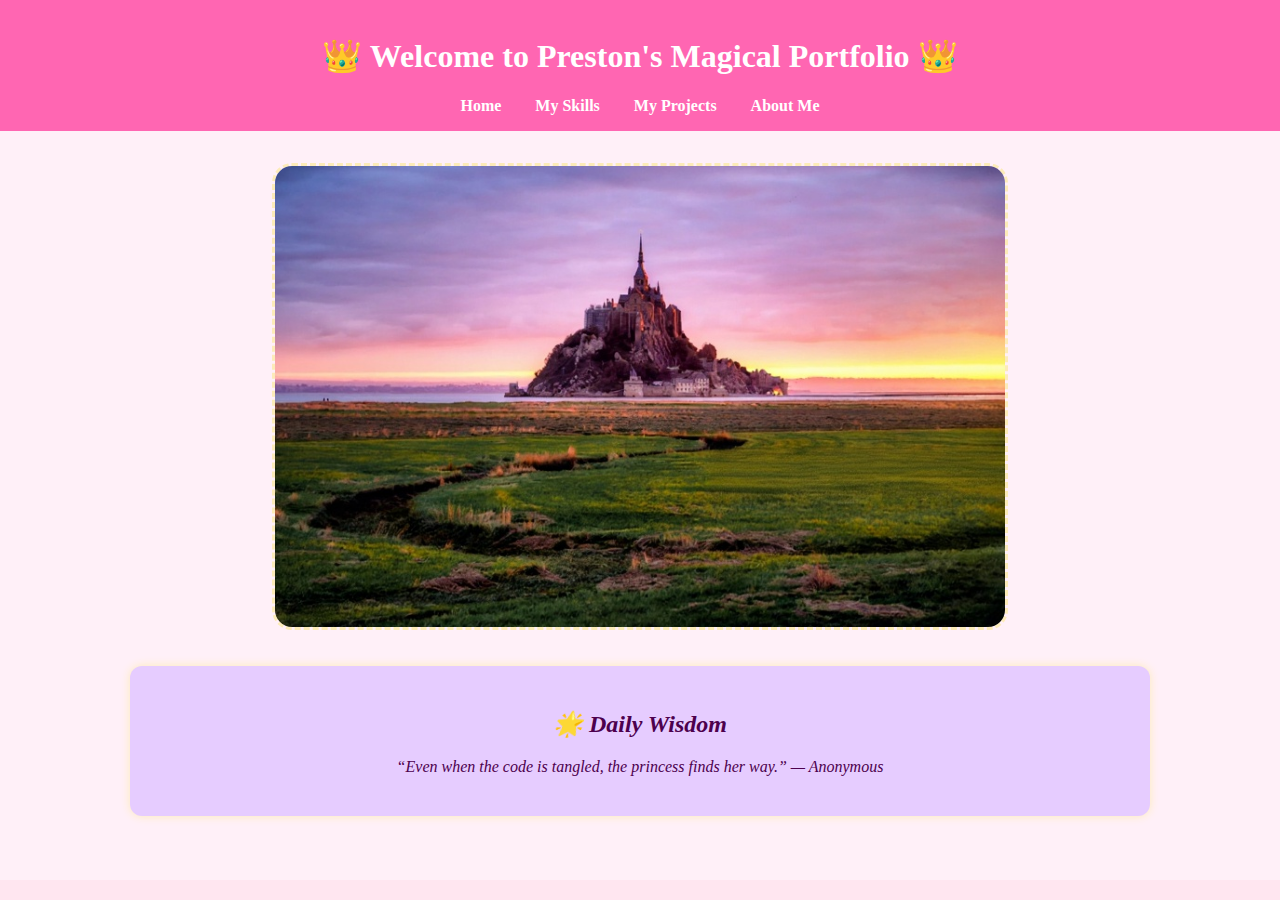
<file: index.html>
<!DOCTYPE html>
<html lang="en">

<head>
    <meta charset="UTF-8" />
    <meta name="viewport" content="width=device-width, initial-scale=1.0" />
    <title>Preston's Portfolio</title>
    <link rel="stylesheet" href="css/styles.css" />
    <script defer src="js/quote.js"></script>
    <script defer src="js/slideshow.js"></script>
</head>

<body>
    <header>
        <h1>👑 Welcome to Preston's Magical Portfolio 👑</h1>
        <nav>
            <a href="index.html">Home</a>
            <a href="skills.html">My Skills</a>
            <a href="projects.html">My Projects</a>
            <a href="contact.html">About Me</a>
        </nav>
    </header>

    <main>
        <section id="slideshow-container">
            <img id="slideshow" src="images/slide1.jpg" alt="Portfolio slideshow" />
        </section>

        <!-- index.html (before </body>) -->
        <section id="quote-box">
            <h2>🌟 Daily Wisdom</h2>
            <p id="quote">Spinning the scroll of wisdom...</p>
        </section>

    </main>

</body>

</html>
</file>
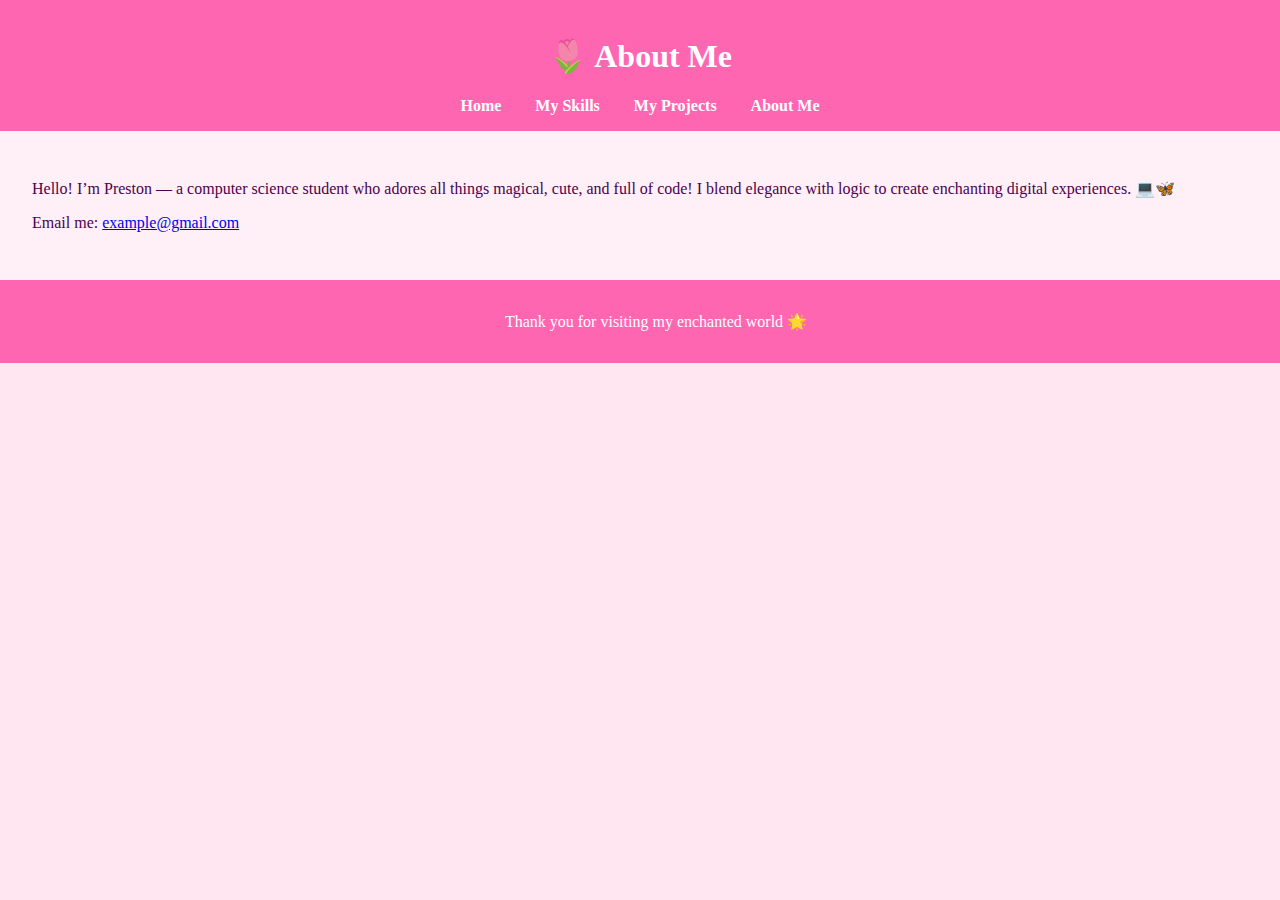
<file: contact.html>
<!DOCTYPE html>
<html lang="en">

<head>
    <meta charset="UTF-8" />
    <meta name="viewport" content="width=device-width, initial-scale=1.0" />
    <title>About Me | Preston</title>
    <link rel="stylesheet" href="css/styles.css" />
</head>

<body>
    <header>
        <h1>🌷 About Me</h1>
        <nav>
            <a href="index.html">Home</a>
            <a href="skills.html">My Skills</a>
            <a href="projects.html">My Projects</a>
            <a href="contact.html">About Me</a>
        </nav>
    </header>

    <main>
        <p>Hello! I’m Preston — a computer science student who adores all things magical, cute, and full of code! I
            blend
            elegance with logic to create enchanting digital experiences. 💻🦋</p>
        <p>Email me: <a href="mailto:example@gmail.com">example@gmail.com</a></p>
    </main>

    <footer>
        <p>Thank you for visiting my enchanted world 🌟</p>
    </footer>
</body>

</html>
</file>
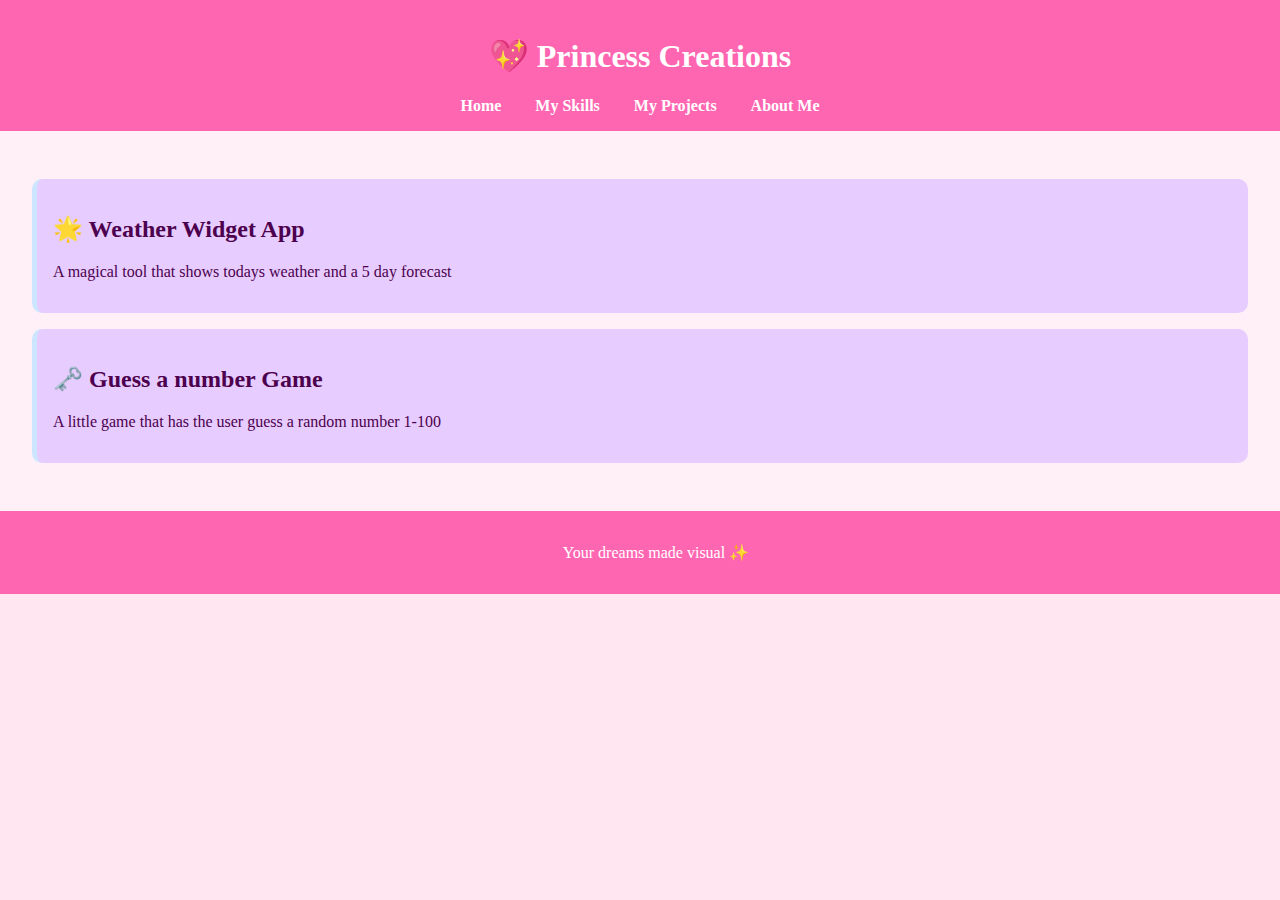
<file: projects.html>
<!DOCTYPE html>
<html lang="en">

<head>
    <meta charset="UTF-8" />
    <meta name="viewport" content="width=device-width, initial-scale=1.0" />
    <title>My Projects | Princess Xia</title>
    <link rel="stylesheet" href="css/styles.css" />
</head>

<body>
    <header>
        <h1>💖 Princess Creations</h1>
        <nav>
            <a href="index.html">Home</a>
            <a href="skills.html">My Skills</a>
            <a href="projects.html">My Projects</a>
            <a href="contact.html">About Me</a>
        </nav>
    </header>

    <main>
        <div class="project">
            <h2>🌟 Weather Widget App</h2>
            <p>A magical tool that shows todays weather and a 5 day forecast
            </p>
        </div>
        <div class="project">
            <h2>🗝️ Guess a number Game</h2>
            <p>A little game that has the user guess a random number 1-100</p>
        </div>
    </main>

    <footer>
        <p>Your dreams made visual ✨</p>
    </footer>
</body>

</html>
</file>
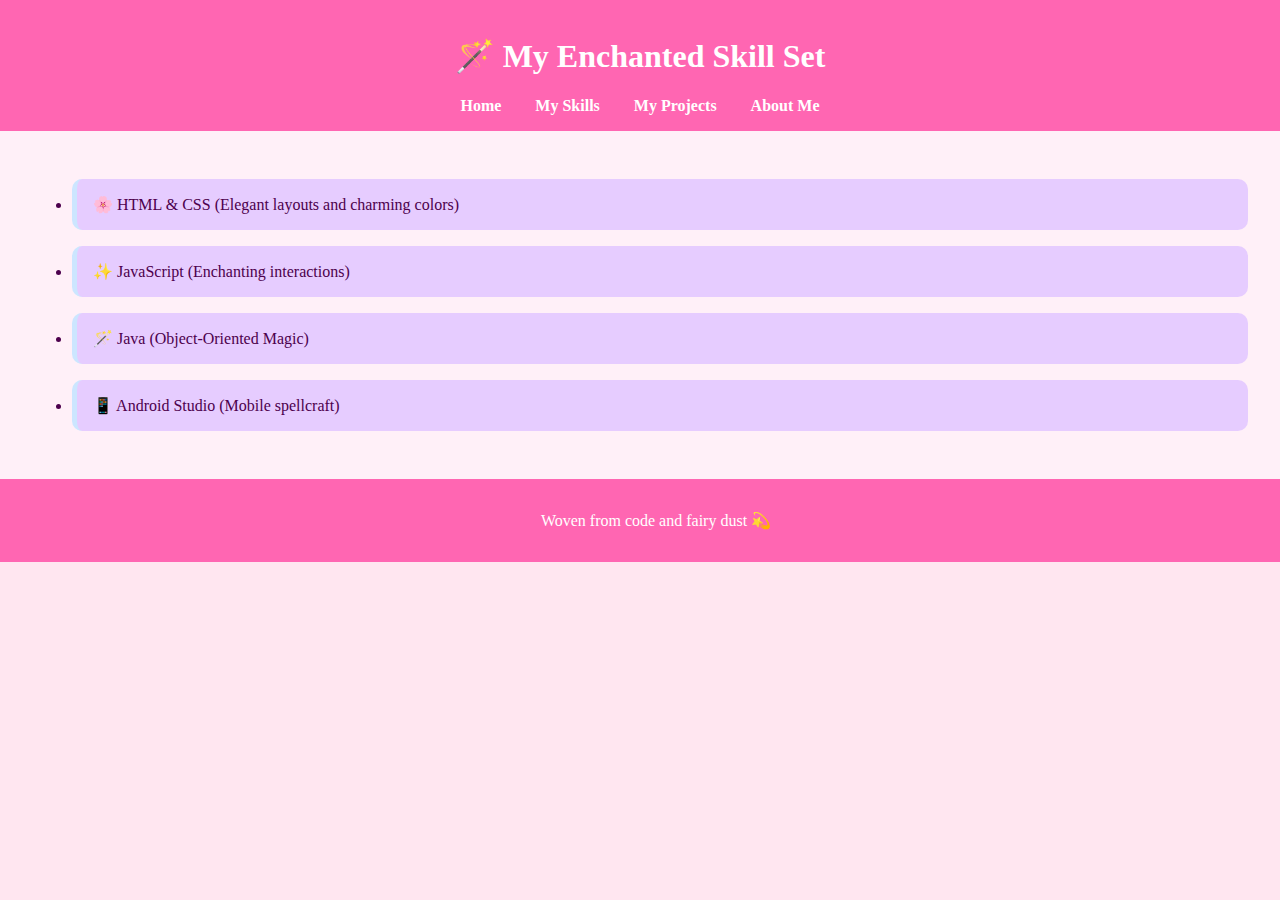
<file: skills.html>
<!DOCTYPE html>
<html lang="en">

<head>
    <meta charset="UTF-8" />
    <meta name="viewport" content="width=device-width, initial-scale=1.0" />
    <title>My Skills | Princess Xia</title>
    <link rel="stylesheet" href="css/styles.css" />
</head>

<body>
    <header>
        <h1>🪄 My Enchanted Skill Set</h1>
        <nav>
            <a href="index.html">Home</a>
            <a href="skills.html">My Skills</a>
            <a href="projects.html">My Projects</a>
            <a href="contact.html">About Me</a>
        </nav>
    </header>

    <main>
        <ul class="skills-list">
            <li>🌸 HTML & CSS (Elegant layouts and charming colors)</li>
            <li>✨ JavaScript (Enchanting interactions)</li>
            <li>🪄 Java (Object-Oriented Magic)</li>
            <li>📱 Android Studio (Mobile spellcraft)</li>
        </ul>
    </main>

    <footer>
        <p>Woven from code and fairy dust 💫</p>
    </footer>
</body>

</html>
</file>
<file: css/styles.css>
body {
    background-color: #ffe6f0;
    font-family: 'Georgia', cursive;
    color: #4d004d;
    margin: 0;
    padding: 0;
}

header {
    background-color: #ff66b2;
    padding: 1rem;
    text-align: center;
    color: white;
}

nav a {
    margin: 0 15px;
    text-decoration: none;
    color: #fff;
    font-weight: bold;
}

nav a:hover {
    color: #fcebb8;
}

main {
    padding: 2rem;
    background-color: #fff0f8;
}

footer {
    background-color: #ff66b2;
    color: white;
    text-align: center;
    padding: 1rem;
    position: relative;
    bottom: 0;
    width: 100%;
}

.skills-list li,
.project {
    background-color: #e6ccff;
    border-left: 5px solid #cce6ff;
    margin: 1rem 0;
    padding: 1rem;
    border-radius: 10px;
}

#slideshow-container {
    text-align: center;
}

#slideshow {
    width: 60%;
    border: 3px dashed #fcebb8;
    border-radius: 20px;
}

#quote-box {
    margin: 2rem auto;
    padding: 1.5rem;
    background-color: #e6ccff;
    border-radius: 12px;
    width: 80%;
    font-style: italic;
    color: #4d004d;
    text-align: center;
    box-shadow: 0 0 10px #fcebb8;
}
</file>
